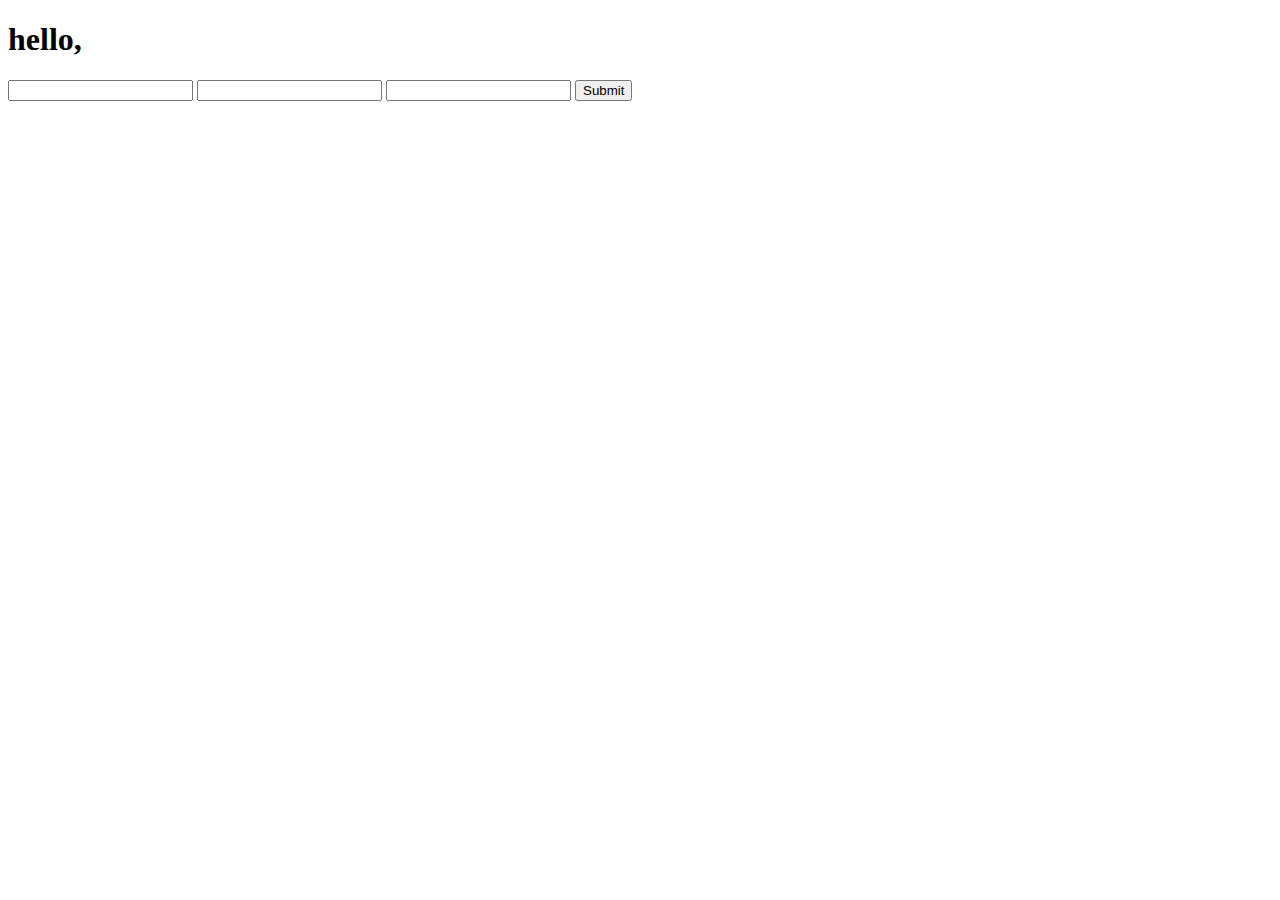
<file: 28.02.2025/index.html>
<!DOCTYPE html>
<html lang="en">
<head>
    <meta charset="UTF-8">
    <meta name="viewport" content="width=device-width, initial-scale=1.0">
    <title>Document</title>
    <script src="script.js"></script>
</head>
<body>
    <h1 id="name" >hello, </h1> 
    <input type="text" id="input_name" value="" placeholder="">
    <input type="text" id="input_surname" value="" placeholder="">
    <input type="text" id="input_age" value="" placeholder="">
    
    <input type="button" onclick="myfunction()"value="Submit">
</body>
</html>
</file>
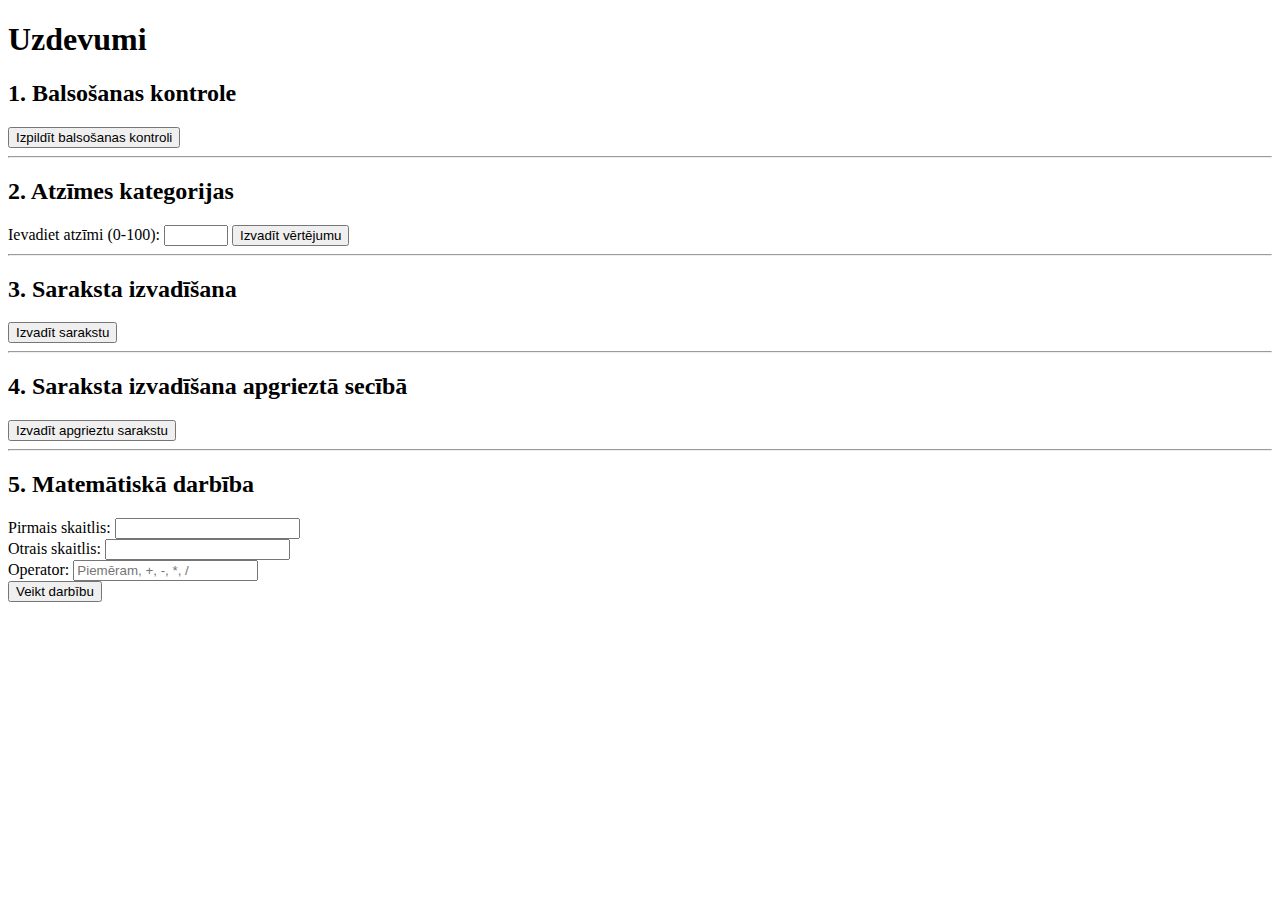
<file: KD02/index.html>
<!DOCTYPE html>
<html lang="lv">
<head>
    <meta charset="UTF-8">
    <meta name="viewport" content="width=device-width, initial-scale=1.0">
    <title>Uzdevumi</title>
</head>
<body>

    <h1>Uzdevumi</h1>

    <h2>1. Balsošanas kontrole</h2>
    <button onclick="balsošanasKontrole()">Izpildīt balsošanas kontroli</button>

    <hr>

    <h2>2. Atzīmes kategorijas</h2>
    <label for="atzime">Ievadiet atzīmi (0-100):</label>
    <input type="number" id="atzime" min="0" max="100">
    <button onclick="izvaditAtzimi()">Izvadīt vērtējumu</button>

    <hr>

    <h2>3. Saraksta izvadīšana</h2>
    <button onclick="izvaditSarakstu()">Izvadīt sarakstu</button>

    <hr>

    <h2>4. Saraksta izvadīšana apgrieztā secībā</h2>
    <button onclick="izvaditSarakstuApgriezti()">Izvadīt apgrieztu sarakstu</button>

    <hr>

    <h2>5. Matemātiskā darbība</h2>
    <label for="operand1">Pirmais skaitlis:</label>
    <input type="number" id="operand1">
    <br>
    <label for="operand2">Otrais skaitlis:</label>
    <input type="number" id="operand2">
    <br>
    <label for="operator">Operator:</label>
    <input type="text" id="operator" placeholder="Piemēram, +, -, *, /">
    <br>
    <button onclick="veiktDarbibu()">Veikt darbību</button>
    <h3 id="rezultats"></h3>

    <script src="script.js"></script>
</body>
</html>
</file>
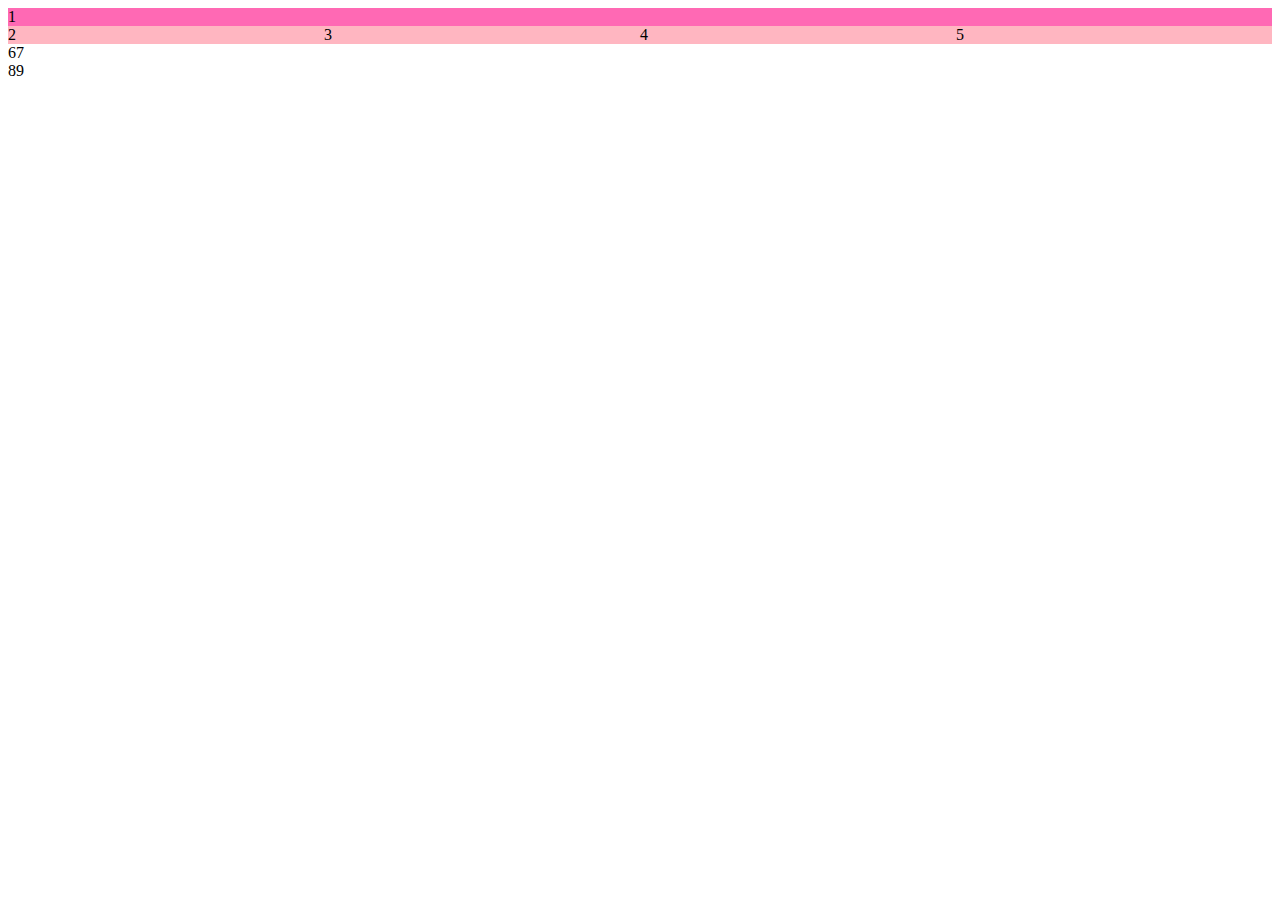
<file: 11 ned/11.ned/flexbox.html>
<!DOCTYPE html> 
<html lang="en">
    <head>
        <meta charset="UTF-8">
        <meta name="viewport" content="width">
        <link rel="stylesheet" href="flexbox-style.css">
        <title>FlexBox Demo</title>
    </head>
    <body>
        <div id="main-container">
            <div id="row1">
                <div id="item1">1</div>
            </div>
               
            <div id="row2">
                <div id="item2">2</div>
                <div id="item3">3</div>
                <div id="item4">4</div>
                <div id="item5">5</div>
            </div>
              
            <div id="row3">
                <div id="item6">6</div>
               <div id="item7">7</div>

            </div>
            
              <div id="row4">
              <div id="item8">8</div>
              <div id="item9">9</div>
            </div> 
        </div>
    </body>
    </html>
</file>
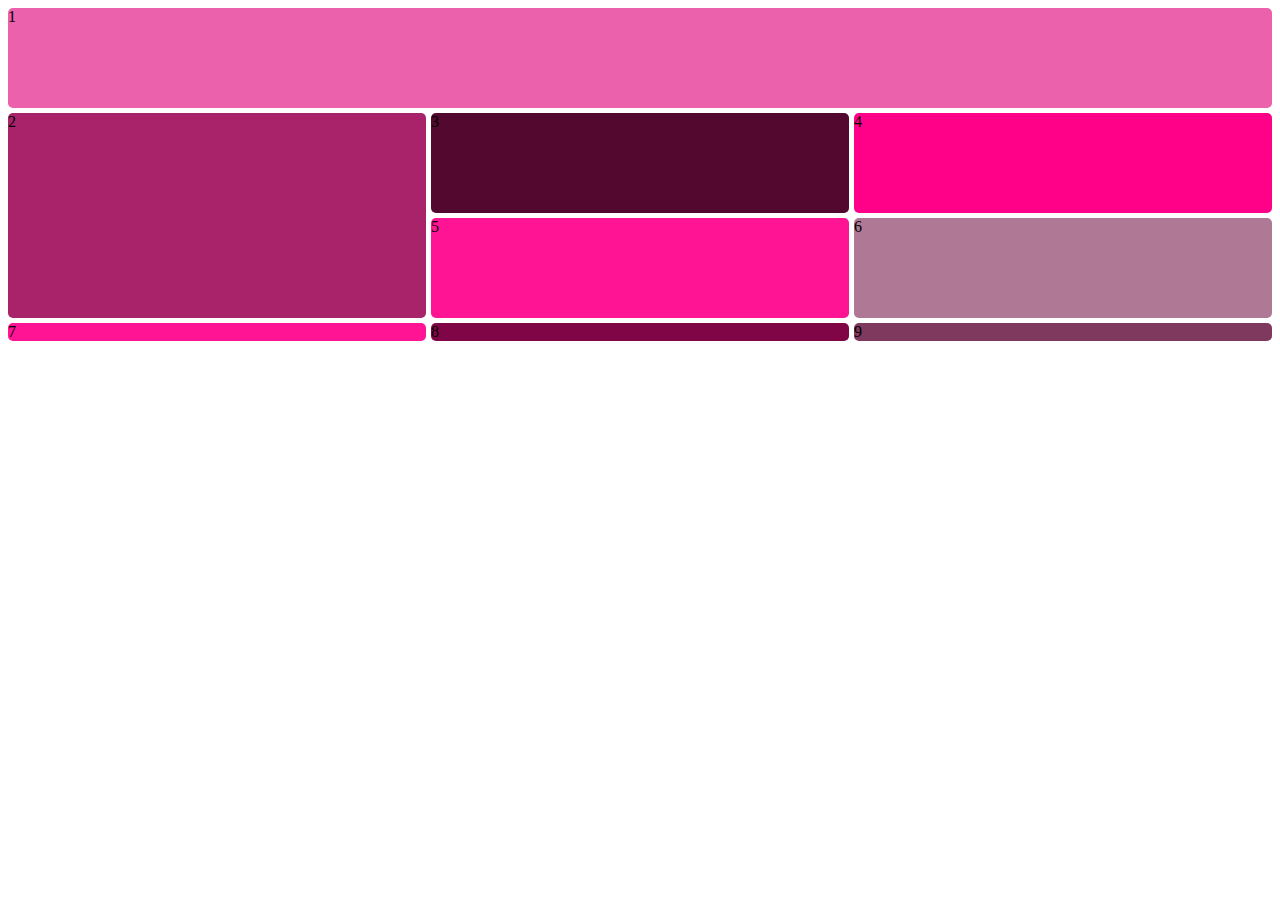
<file: 11 ned/11.ned/grid.html>
<!DOCTYPE html>
<html lang="en">
    <head>
        <meta charset="UTF-8">
        <meta name="viewport" content="width=device-width">
        <title>document</title>
        <link rel="stylesheet" href="style.css">
</head>
<body>
    <div id="main-container">
       <div id="item1">1</div>
       <div id="item2">2</div>
       <div id="item3">3</div>
       <div id="item4">4</div>
       <div id="item5">5</div>
       <div id="item6">6</div>
       <div id="item7">7</div>
       <div id="item8">8</div>
       <div id="item9">9</div>
    </div> 
</body>
</html>
</file>
<file: 11 ned/11.ned/flexbox-style.css>
#row1 {
    display:flex;
}
#row2 {
    display:flex;
}
#row3 {
    display:flex;
}
#row4 {
    display:flex;
}

#item1 {
    width: 100%;
    background-color: hotpink;
}
#item2, #item3, #item4, #item5 {
  width: 25%; 
  background-color: lightpink;
}
</file>
<file: 11 ned/11.ned/style.css>
#main-container {
    display:grid;
    grid-template-columns:1fr 1fr 1fr;
    grid-template-rows:100px 100px 100px ;
    gap:5px;
}

#main-container >div {
    border-width: 3px;
    border-radius: 5px;
}
#item1 {
    grid-column-start:1 ;
    grid-column-end:4 ;
    background-color: rgb(236, 97, 171);
}
#item2 {
    grid-row-start: 2;
    grid-row-end:4 ;
    background-color: rgb(168, 35, 106);
}
#item3 {
    background-color: rgb(82, 8, 47);
}
#item4 {
    background-color: rgb(255, 0, 136);
}
#item5 {
    background-color: deeppink;
}
#item6 {
    background-color: rgb(175, 121, 150);
}
#item7 {
    background-color: deeppink;
}
#item8 {
    background-color: rgb(128, 5, 70);
}
#item9 {
    background-color: rgb(128, 57, 94);
}
</file>
